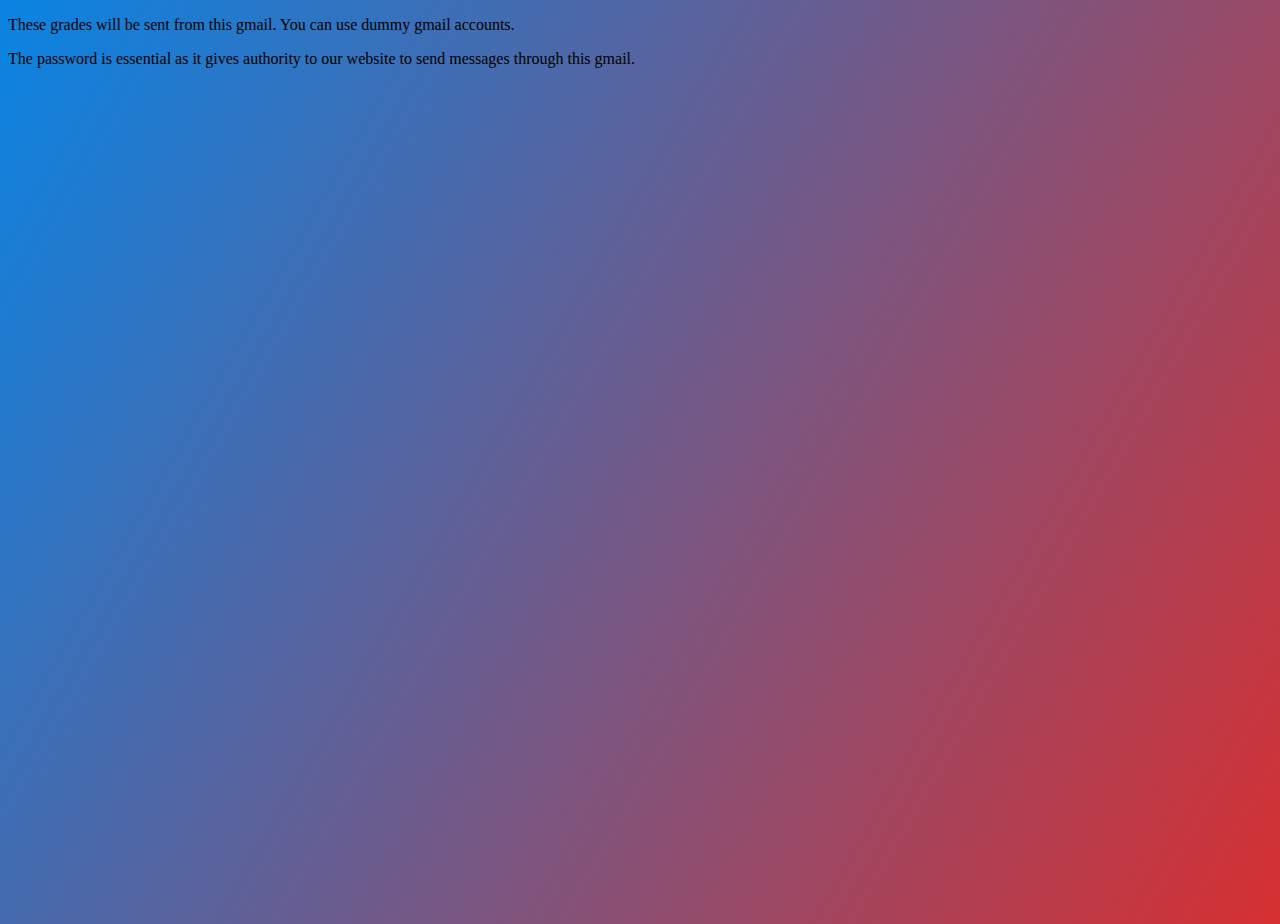
<file: AYSII/index.html>
<!DOCTYPE html>
<html>


		<link rel="stylesheet" type="text/css" href="style.css">
			<div class="help-tip">
				<p>These grades will be sent from this gmail. You can use dummy gmail accounts.</p>
			</div>
			

			<div class="help-tip2">
				
				<p>The password is essential as it gives authority to our website to send messages through this gmail.</p>
			</div>


</html>
</file>
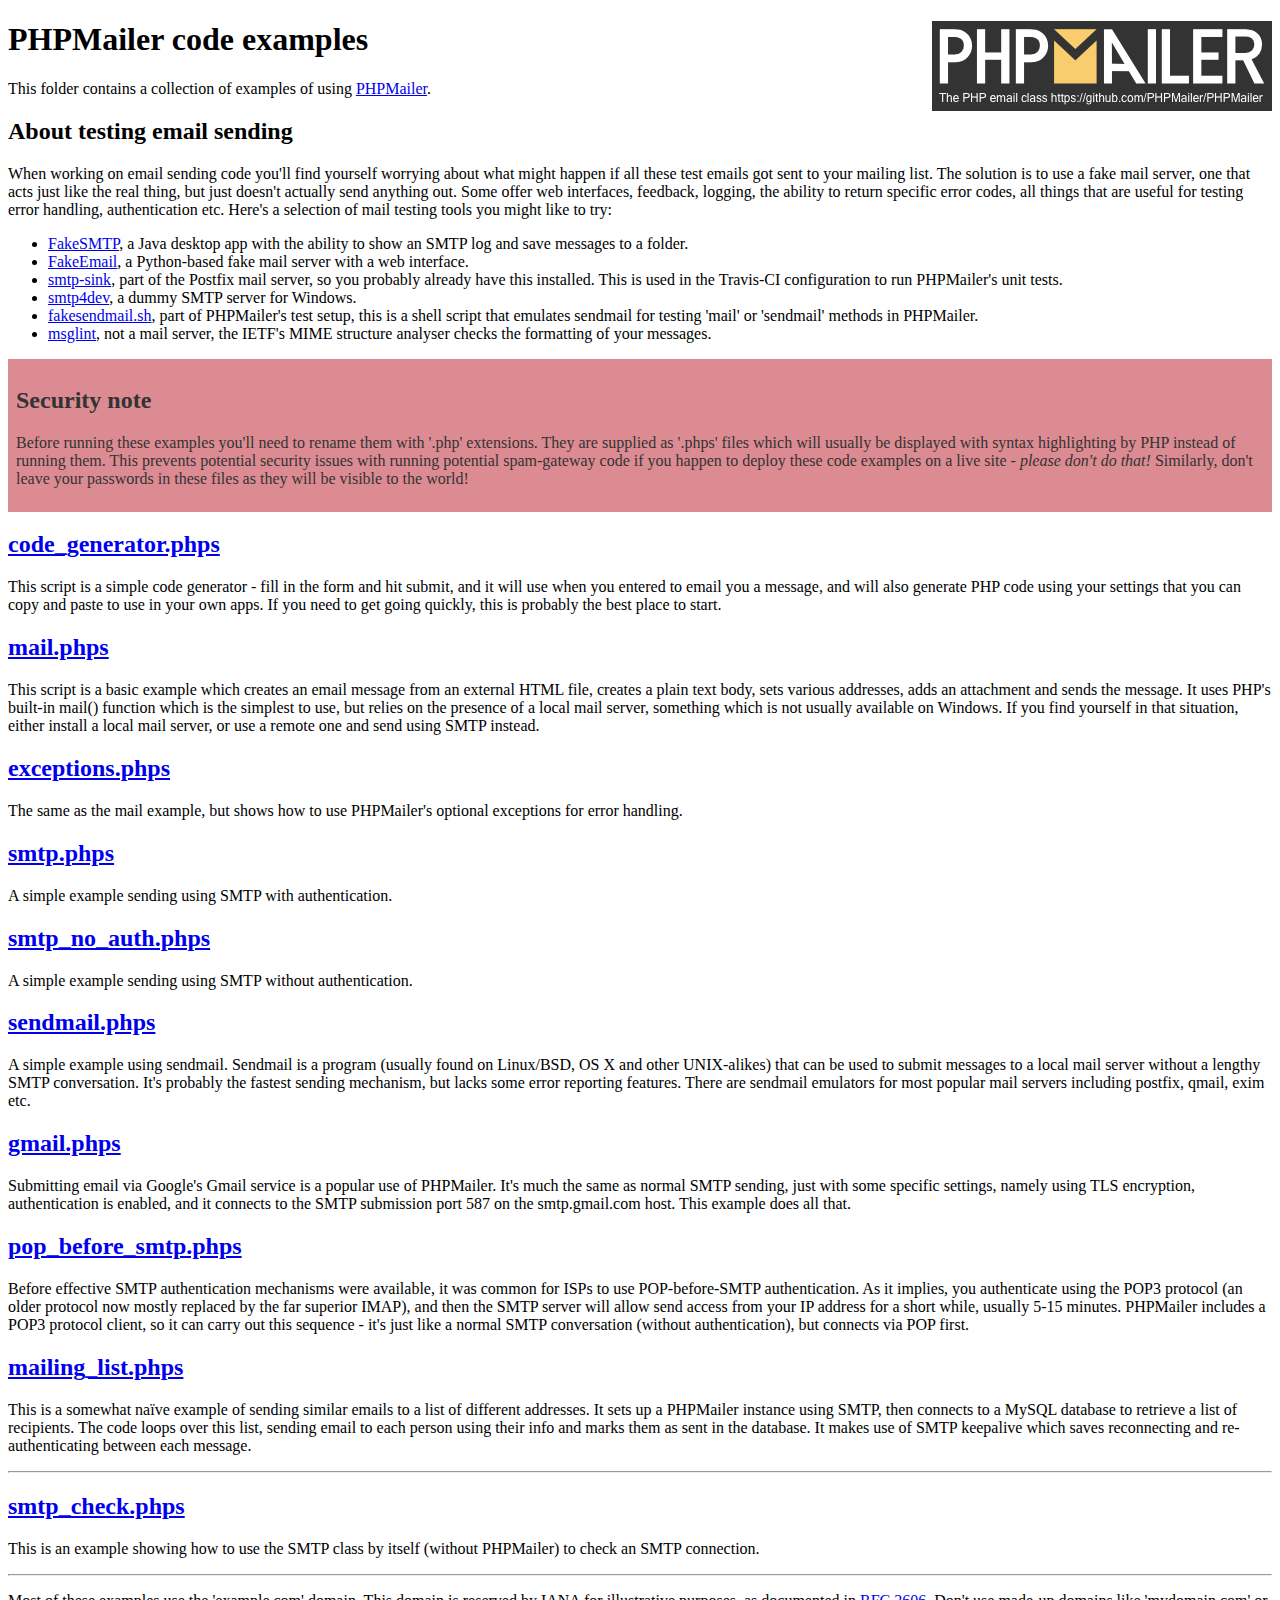
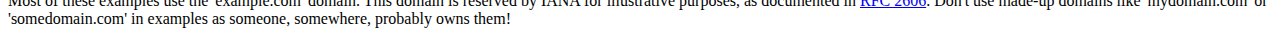
<file: AYSII/PHPMailer/examples/index.html>
<!DOCTYPE html>
<html>
<head>
	<meta charset="UTF-8">
	<title>PHPMailer Examples</title>
</head>
<body>
<h1>PHPMailer code examples<a href="https://github.com/PHPMailer/PHPMailer"><img src="images/phpmailer.png" style="float:right; border:0;" alt="PHPMailer logo"></a></h1>
<p>This folder contains a collection of examples of using <a href="https://github.com/PHPMailer/PHPMailer">PHPMailer</a>.</p>
<h2>About testing email sending</h2>
<p>When working on email sending code you'll find yourself worrying about what might happen if all these test emails got sent to your mailing list. The solution is to use a fake mail server, one that acts just like the real thing, but just doesn't actually send anything out. Some offer web interfaces, feedback, logging, the ability to return specific error codes, all things that are useful for testing error handling, authentication etc. Here's a selection of mail testing tools you might like to try:</p>
<ul>
  <li><a href="https://github.com/Nilhcem/FakeSMTP">FakeSMTP</a>, a Java desktop app with the ability to show an SMTP log and save messages to a folder. </li>
  <li><a href="https://github.com/isotoma/FakeEmail">FakeEmail</a>, a Python-based fake mail server with a web interface.</li>
  <li><a href="http://www.postfix.org/smtp-sink.1.html">smtp-sink</a>, part of the Postfix mail server, so you probably already have this installed. This is used in the Travis-CI configuration to run PHPMailer's unit tests.</li>
  <li><a href="http://smtp4dev.codeplex.com">smtp4dev</a>, a dummy SMTP server for Windows.</li>
  <li><a href="https://github.com/PHPMailer/PHPMailer/blob/master/test/fakesendmail.sh">fakesendmail.sh</a>, part of PHPMailer's test setup, this is a shell script that emulates sendmail for testing 'mail' or 'sendmail' methods in PHPMailer.</li>
  <li><a href="http://tools.ietf.org/tools/msglint/">msglint</a>, not a mail server, the IETF's MIME structure analyser checks the formatting of your messages.</li>
</ul>
<div style="padding: 8px; color: #333333; background-color: #dc8b92">
<h2>Security note</h2>
<p>Before running these examples you'll need to rename them with '.php' extensions. They are supplied as '.phps' files which will usually be displayed with syntax highlighting by PHP instead of running them. This prevents potential security issues with running potential spam-gateway code if you happen to deploy these code examples on a live site - <em>please don't do that!</em> Similarly, don't leave your passwords in these files as they will be visible to the world!</p>
</div>
<h2><a href="code_generator.phps">code_generator.phps</a></h2>
<p>This script is a simple code generator - fill in the form and hit submit, and it will use when you entered to email you a message, and will also generate PHP code using your settings that you can copy and paste to use in your own apps. If you need to get going quickly, this is probably the best place to start.</p>
<h2><a href="mail.phps">mail.phps</a></h2>
<p>This script is a basic example which creates an email message from an external HTML file, creates a plain text body, sets various addresses, adds an attachment and sends the message. It uses PHP's built-in mail() function which is the simplest to use, but relies on the presence of a local mail server, something which is not usually available on Windows. If you find yourself in that situation, either install a local mail server, or use a remote one and send using SMTP instead.</p>
<h2><a href="exceptions.phps">exceptions.phps</a></h2>
<p>The same as the mail example, but shows how to use PHPMailer's optional exceptions for error handling.</p>
<h2><a href="smtp.phps">smtp.phps</a></h2>
<p>A simple example sending using SMTP with authentication.</p>
<h2><a href="smtp_no_auth.phps">smtp_no_auth.phps</a></h2>
<p>A simple example sending using SMTP without authentication.</p>
<h2><a href="sendmail.phps">sendmail.phps</a></h2>
<p>A simple example using sendmail. Sendmail is a program (usually found on Linux/BSD, OS X and other UNIX-alikes) that can be used to submit messages to a local mail server without a lengthy SMTP conversation. It's probably the fastest sending mechanism, but lacks some error reporting features. There are sendmail emulators for most popular mail servers including postfix, qmail, exim etc.</p>
<h2><a href="gmail.phps">gmail.phps</a></h2>
<p>Submitting email via Google's Gmail service is a popular use of PHPMailer. It's much the same as normal SMTP sending, just with some specific settings, namely using TLS encryption, authentication is enabled, and it connects to the SMTP submission port 587 on the smtp.gmail.com host. This example does all that.</p>
<h2><a href="pop_before_smtp.phps">pop_before_smtp.phps</a></h2>
<p>Before effective SMTP authentication mechanisms were available, it was common for ISPs to use POP-before-SMTP authentication. As it implies, you authenticate using the POP3 protocol (an older protocol now mostly replaced by the far superior IMAP), and then the SMTP server will allow send access from your IP address for a short while, usually 5-15 minutes. PHPMailer includes a POP3 protocol client, so it can carry out this sequence - it's just like a normal SMTP conversation (without authentication), but connects via POP first.</p>
<h2><a href="mailing_list.phps">mailing_list.phps</a></h2>
<p>This is a somewhat naïve example of sending similar emails to a list of different addresses. It sets up a PHPMailer instance using SMTP, then connects to a MySQL database to retrieve a list of recipients. The code loops over this list, sending email to each person using their info and marks them as sent in the database. It makes use of SMTP keepalive which saves reconnecting and re-authenticating between each message.</p>
<hr>
<h2><a href="smtp_check.phps">smtp_check.phps</a></h2>
<p>This is an example showing how to use the SMTP class by itself (without PHPMailer) to check an SMTP connection.</p>
<hr>
<p>Most of these examples use the 'example.com' domain. This domain is reserved by IANA for illustrative purposes, as documented in <a href="http://tools.ietf.org/html/rfc2606">RFC 2606</a>. Don't use made-up domains like 'mydomain.com' or 'somedomain.com' in examples as someone, somewhere, probably owns them!</p>
</body>
</html>
</file>
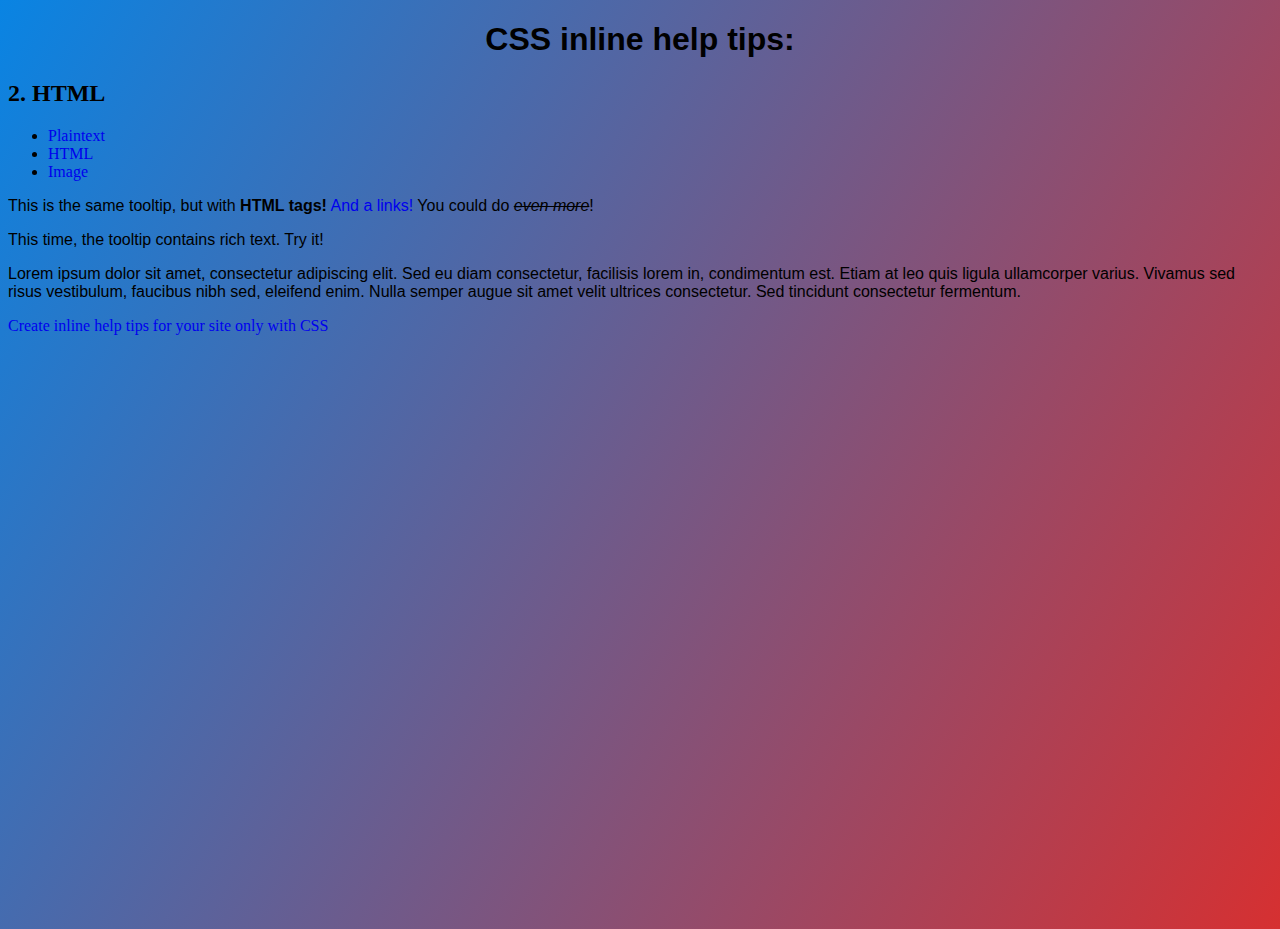
<file: AYSII/index-html.html>
<!DOCTYPE html>
<html>
	
	<head>
		<title>CSS Inline Help Tips - HTML</title>

		<meta http-equiv="Content-type" content="text/html; charset=utf-8">
		<meta name="viewport" content="width=device-width, initial-scale=1, user-scalable=no" />

		<link rel="stylesheet" type="text/css" href="style.css">

	</head>

	<body>
		
		<hgroup>
			<h1>CSS inline help tips:</h1>
			<h2>2. HTML</h2>
		</hgroup>


		<ul>
			<li><a href="index.html">Plaintext</a></li>
			<li><a href="#">HTML</a></li>
			<li><a href="index-image.html">Image</a></li>
		</ul>


		<div id="content">
			
			<div class="help-tip">
				<p>This is the same tooltip, but with <b>HTML tags!</b> <a href="http://tutorialzine.com/">And a links!</a> You could do <i><strike>even more</strike></i>!</p>
			</div>

			<p>This time, the tooltip contains rich text. Try it!</p>

			<p>Lorem ipsum dolor sit amet, consectetur adipiscing elit. Sed eu diam consectetur, facilisis lorem in, condimentum est. Etiam at leo quis ligula ullamcorper varius. Vivamus sed risus vestibulum, faucibus nibh sed, eleifend enim. Nulla semper augue sit amet velit ultrices consectetur. Sed tincidunt consectetur fermentum.</p>

		</div>

		<footer>
            <a class="tz" href="http://tutorialzine.com/2014/07/css-inline-help-tips/">Create inline help tips for your site only with CSS</a>
            <div id="tzine-actions"></div>
            <span class="close"></span>
        </footer>

		<!-- Only used for the demos. Please ignore and remove. -->
		<script src="http://cdnjs.cloudflare.com/ajax/libs/jquery/1.10.2/jquery.min.js"></script>
		<script src="http://cdn.tutorialzine.com/misc/enhance/v2.js" async></script>

	</body>
</html>
</file>
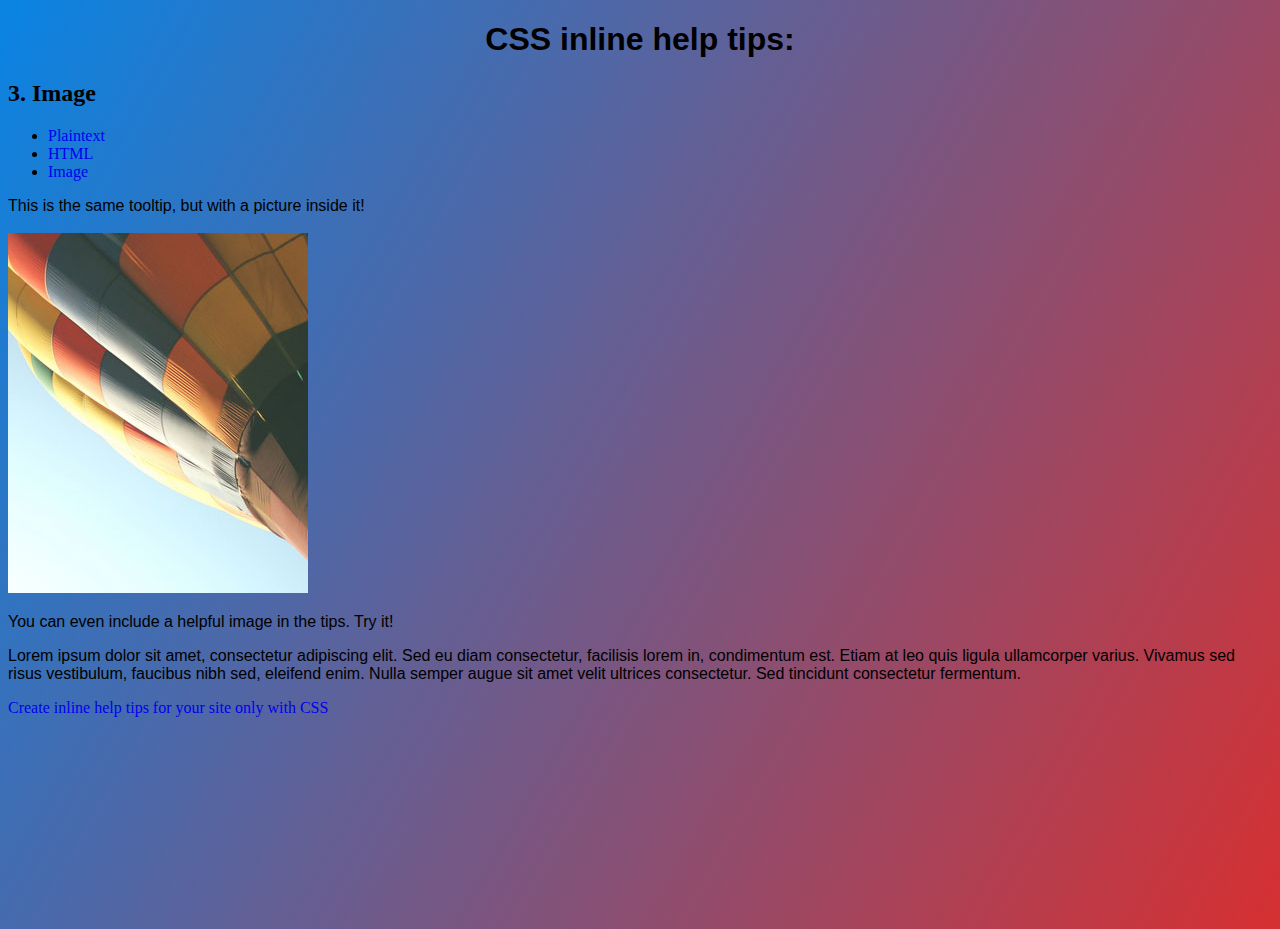
<file: AYSII/index-image.html>
<!DOCTYPE html>
<html>
	
	<head>
		<title>CSS Inline Help Tips - Image</title>

		<meta http-equiv="Content-type" content="text/html; charset=utf-8">
		<meta name="viewport" content="width=device-width, initial-scale=1, user-scalable=no" />

		<link rel="stylesheet" type="text/css" href="style.css">

	</head>

	<body>
		
		<hgroup>
			<h1>CSS inline help tips:</h1>
			<h2>3. Image</h2>
		</hgroup>


		<ul>
			<li><a href="index.html">Plaintext</a></li>
			<li><a href="index-html.html">HTML</a></li>
			<li><a href="#">Image</a></li>
		</ul>


		<div id="content">
			
			<div class="help-tip">
				<p>This is the same tooltip, but with a picture inside it! <br><br><img src="balloon.jpg" width="300" /></p>
			</div>

			<p>You can even include a helpful image in the tips. Try it!</p>

			<p>Lorem ipsum dolor sit amet, consectetur adipiscing elit. Sed eu diam consectetur, facilisis lorem in, condimentum est. Etiam at leo quis ligula ullamcorper varius. Vivamus sed risus vestibulum, faucibus nibh sed, eleifend enim. Nulla semper augue sit amet velit ultrices consectetur. Sed tincidunt consectetur fermentum.</p>

		</div>

		<footer>
            <a class="tz" href="http://tutorialzine.com/2014/07/css-inline-help-tips/">Create inline help tips for your site only with CSS</a>
            <div id="tzine-actions"></div>
            <span class="close"></span>
        </footer>

		<!-- Only used for the demos. Please ignore and remove. -->
		<script src="http://cdnjs.cloudflare.com/ajax/libs/jquery/1.10.2/jquery.min.js"></script>
		<script src="http://cdn.tutorialzine.com/misc/enhance/v2.js" async></script>

	</body>
</html>
</file>
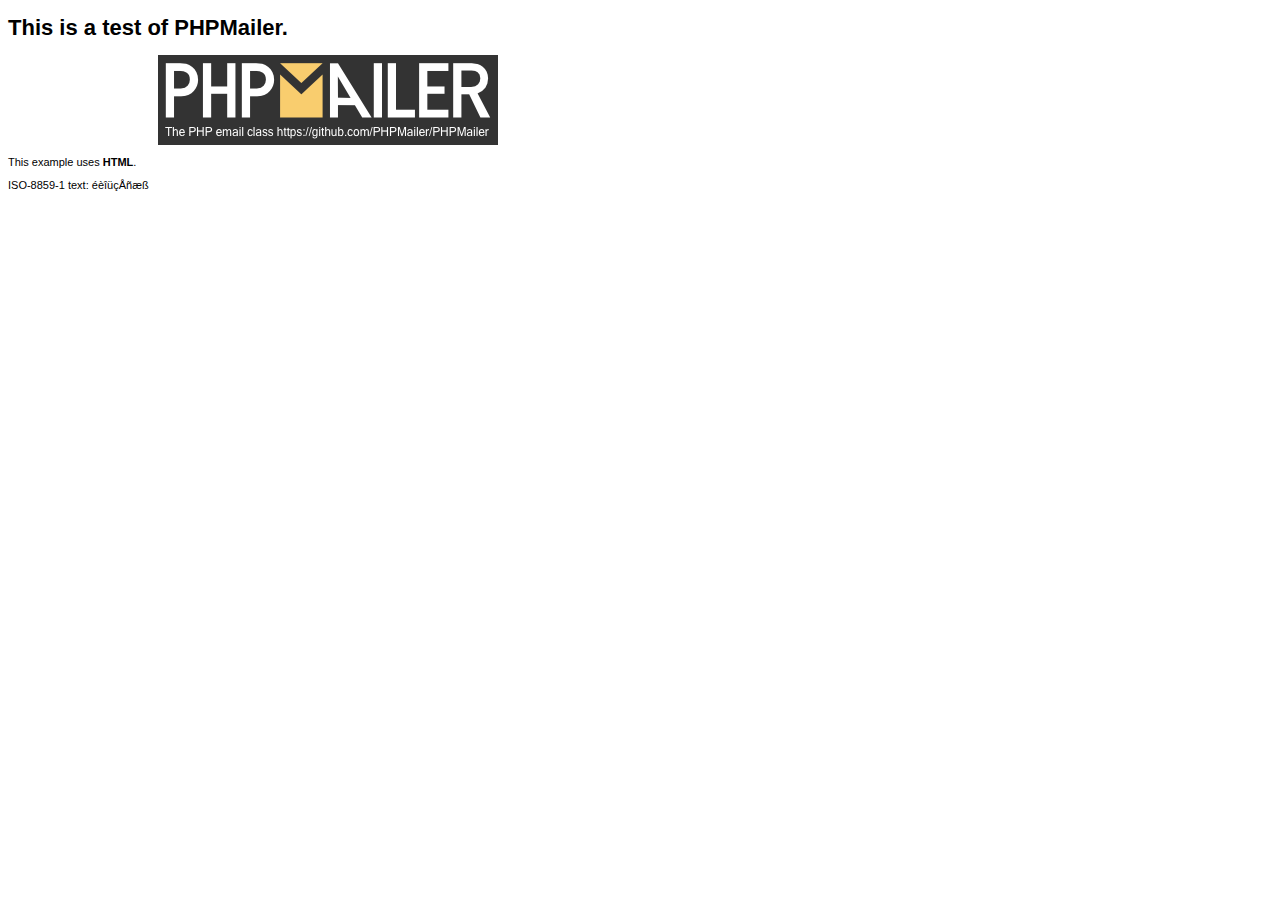
<file: AYSII/PHPMailer/examples/contents.html>
<!DOCTYPE HTML PUBLIC "-//W3C//DTD HTML 4.01 Transitional//EN" "http://www.w3.org/TR/html4/loose.dtd">
<html>
<head>
  <meta http-equiv="Content-Type" content="text/html; charset=iso-8859-1">
  <title>PHPMailer Test</title>
</head>
<body>
<div style="width: 640px; font-family: Arial, Helvetica, sans-serif; font-size: 11px;">
  <h1>This is a test of PHPMailer.</h1>
  <div align="center">
    <a href="https://github.com/PHPMailer/PHPMailer/"><img src="images/phpmailer.png" height="90" width="340" alt="PHPMailer rocks"></a>
  </div>
  <p>This example uses <strong>HTML</strong>.</p>
  <p>ISO-8859-1 text: ���������</p>
</div>
</body>
</html>
</file>
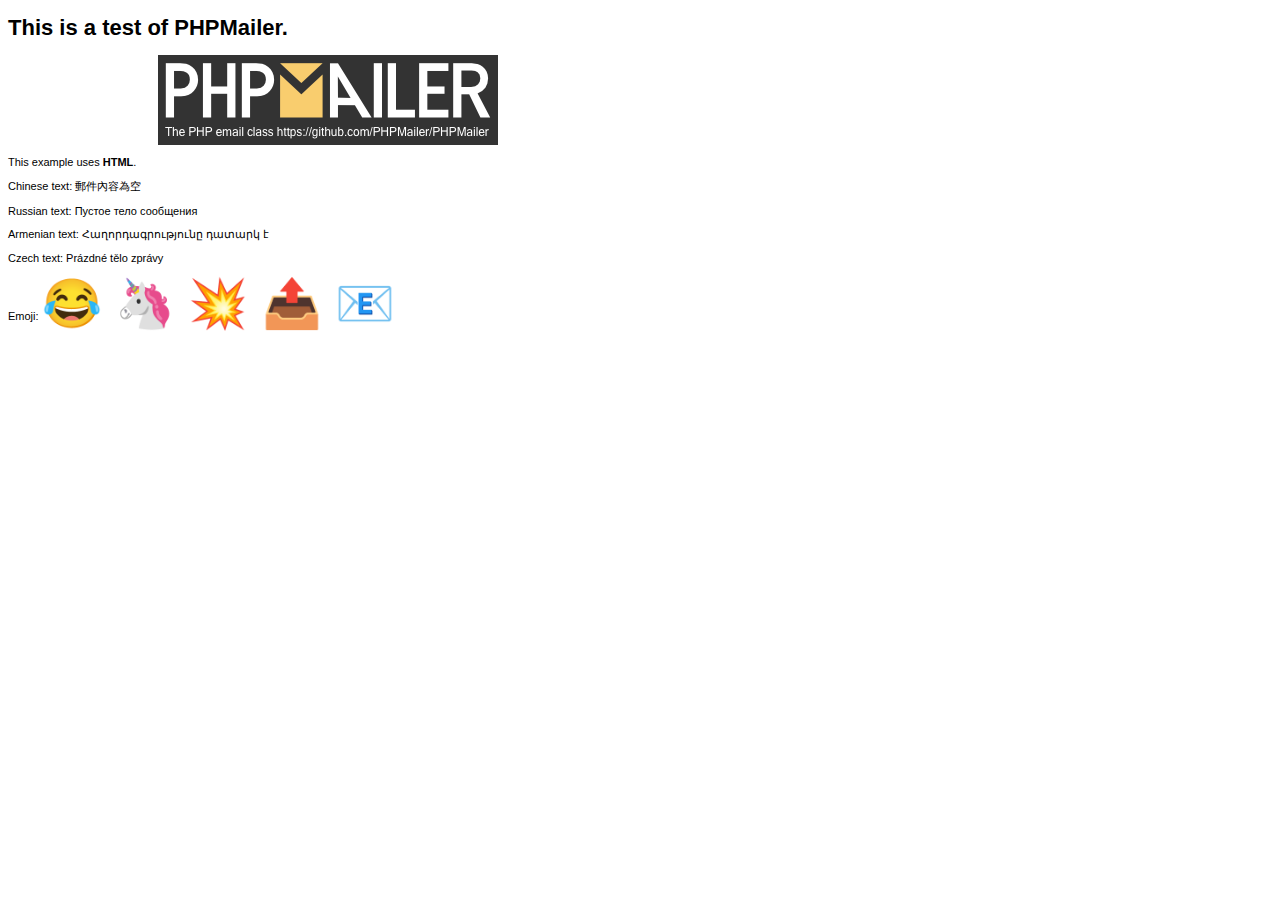
<file: AYSII/PHPMailer/examples/contentsutf8.html>
<!DOCTYPE HTML PUBLIC "-//W3C//DTD HTML 4.01 Transitional//EN" "http://www.w3.org/TR/html4/loose.dtd">
<html>
<head>
  <meta http-equiv="Content-Type" content="text/html; charset=utf-8">
  <title>PHPMailer Test</title>
</head>
<body>
<div style="width: 640px; font-family: Arial, Helvetica, sans-serif; font-size: 11px;">
  <h1>This is a test of PHPMailer.</h1>
  <div align="center">
    <a href="https://github.com/PHPMailer/PHPMailer/"><img src="images/phpmailer.png" height="90" width="340" alt="PHPMailer rocks"></a>
  </div>
  <p>This example uses <strong>HTML</strong>.</p>
  <p>Chinese text: 郵件內容為空</p>
  <p>Russian text: Пустое тело сообщения</p>
  <p>Armenian text: Հաղորդագրությունը դատարկ է</p>
  <p>Czech text: Prázdné tělo zprávy</p>
  <p>Emoji: <span style="font-size: 48px">😂 🦄 💥 📤 📧</span></p>
</div>
</body>
</html>
</file>
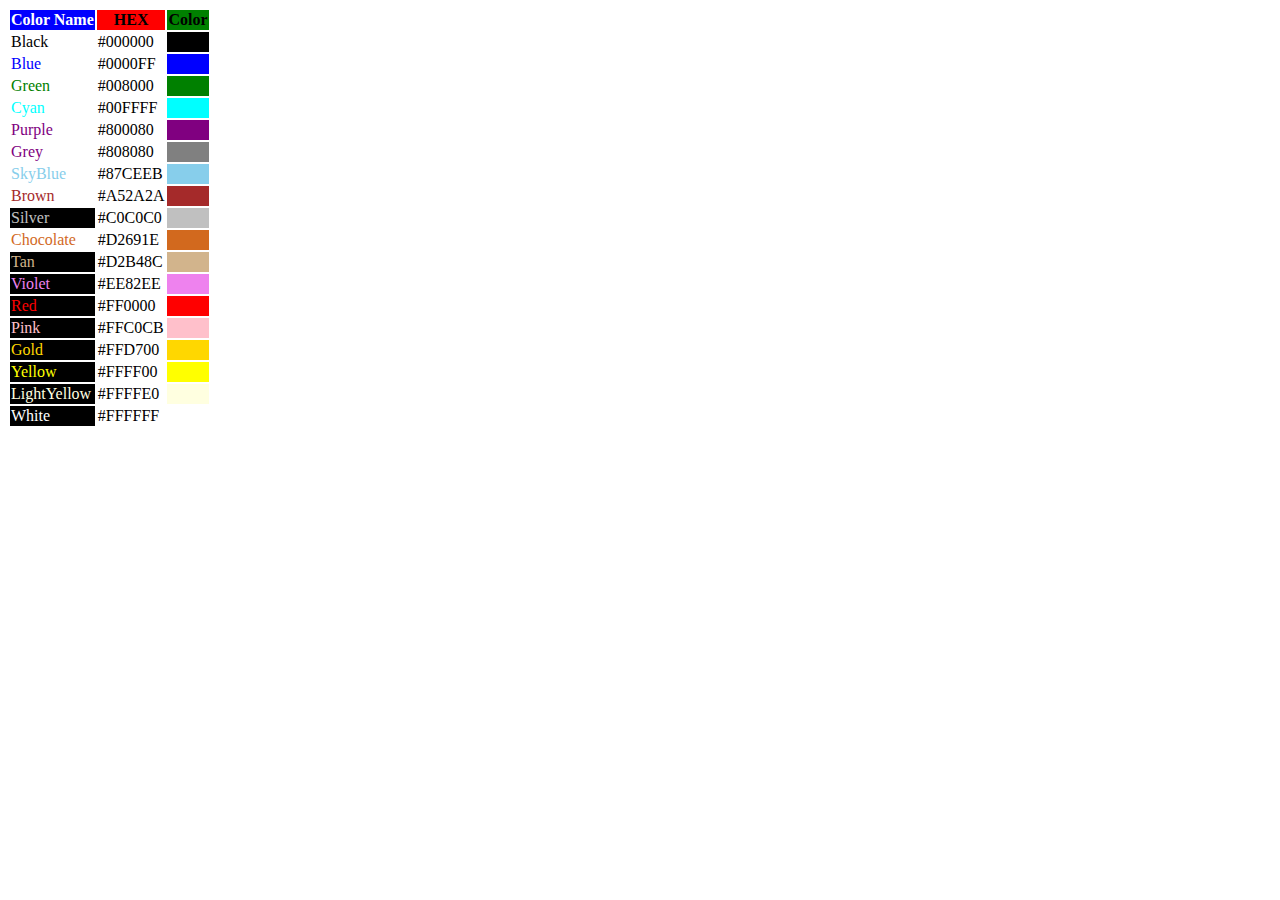
<file: AYSII/vendor/phpoffice/phpspreadsheet/samples/templates/46readHtml.html>
<!DOCTYPE html>
<html>
<head>
	<meta charset="UTF-8">
	<title>Competency List</title>
</head>
<body>
<table class="w3-table-all notranslate">
    <tr>
    <th style="background-color: #0000FF;color:#FFFFFF">Color Name</th>
    <th style="background-color: #FF0000">HEX</th>
    <th style="background-color: #008000">Color</th>
    </tr>

    <tr>
    <td style="color:#000000">Black</td>
    <td>#000000</td>
    <td style="background-color:#000000">&nbsp;</td>
    </tr>

    <tr>
    <td style="color:#0000FF">Blue</td>
    <td>#0000FF</td>
    <td style="background-color:#0000FF">&nbsp;</td>
    </tr>


    <tr>
    <td style="color:#008000">Green</td>
    <td>#008000</td>
    <td style="background-color:#008000">&nbsp;</td>
    </tr>

    <tr>
    <td style="color:#00FFFF">Cyan</td>
    <td>#00FFFF</td>
    <td style="background-color:#00FFFF">&nbsp;</td>
    </tr>

    <tr>
    <td style="color:#800080">Purple</td>
    <td>#800080</td>
    <td style="background-color:#800080">&nbsp;</td>
    </tr>


    <tr>
    <td style="color:#800080">Grey</td>
    <td>#808080</td>
    <td style="background-color:#808080">&nbsp;</td>
    </tr>

    <tr>
    <td style="color:#87CEEB">SkyBlue</td>
    <td>#87CEEB</td>
    <td style="background-color:#87CEEB">&nbsp;</td>
    </tr>


    <tr>
    <td style="color:#A52A2A">Brown</td>
    <td>#A52A2A</td>
    <td style="background-color:#A52A2A">&nbsp;</td>
    </tr>

    <tr>
    <td style="color:#C0C0C0;background-color: #000000">Silver</td>
    <td>#C0C0C0</td>
    <td style="background-color:#C0C0C0">&nbsp;</td>
    </tr>

    <tr>
    <td style="color:#D2691E">Chocolate</td>
    <td>#D2691E</td>
    <td style="background-color:#D2691E">&nbsp;</td>
    </tr>

    <tr>
    <td style="color:#D2B48C;background-color: #000000">Tan</td>
    <td>#D2B48C</td>
    <td style="background-color:#D2B48C">&nbsp;</td>
    </tr>


    <tr>
    <td style="color:#EE82EE;background-color: #000000">Violet</td>
    <td>#EE82EE</td>
    <td style="background-color:#EE82EE">&nbsp;</td>
    </tr>


    <tr>
    <td style="color:#FF0000;background-color: #000000">Red</td>
    <td>#FF0000</td>
    <td style="background-color:#FF0000">&nbsp;</td>
    </tr>

    <tr>
    <td style="color:#FFC0CB;background-color: #000000">Pink</td>
    <td>#FFC0CB</td>
    <td style="background-color:#FFC0CB">&nbsp;</td>
    </tr>

    <tr>
    <td style="color:#FFD700;background-color: #000000">Gold</td>
    <td>#FFD700</td>
    <td style="background-color:#FFD700">&nbsp;</td>
    </tr>

    <tr>
    <td style="color:#FFFF00;background-color: #000000">Yellow</td>
    <td>#FFFF00</td>
    <td style="background-color:#FFFF00">&nbsp;</td>
    </tr>

    <tr>
    <td style="color:#FFFFE0;background-color: #000000">LightYellow</td>
    <td>#FFFFE0</td>
    <td style="background-color:#FFFFE0">&nbsp;</td>
    </tr>

    <tr>
    <td style="color:#FFFFFF;background-color: #000000">White</td>
    <td>#FFFFFF</td>
    <td style="background-color:#FFFFFF">&nbsp;</td>
    </tr>
</table>
</body>
</html>
</file>
<file: AYSII/style.css>
body{
    min-height: 100vh;
    background-image: linear-gradient(120deg, #0984e3, #d63031);

}
#interface{
    background-color: #E7EFF3;
    width: 300px;
    margin-left: auto;
    margin-right: auto;
    padding: 40px 10px 40px 10px;
    border-radius: 20px;
}
form #log-out {
    margin-left: 70px;
    margin-right: 70px;

}
input[type = "text"], input[type = "password"]{
    font-size: 15px;
    color: #333;
    border: none;
    width: 200px;
    outline: none;
    background: none;
    padding: 0 5px;
    height: 40px;
    border-bottom: 2px solid #adadad;
    position: relative;
    margin: 30px 0;
    text-align: center;
}
button[type = "submit"] {
    display: block;
    width: 100%;
    height: 50px;
    border: none;
    background: linear-gradient(120deg, #0984e3, #d63031);
    background-size: 200%;
    color: #fff;
    outline: none;
    cursor: pointer;
    transition: .5s;
    
}
button[type = "submit"]:hover{
    background-position: right;
}
.header-logo{
    text-align: center;
    padding-bottom: 20px;
}
#link {
    text-align: center;
}
#link .header-signup{
    color:#6c5ce7;
    font-family: Arial, Helvetica, sans-serif;
    text-align: center;
    font-weight: lighter;
    font-size: medium;
    text-decoration: none;
}
#link .header-signup:hover{
    text-decoration: underline;
    
}
#link .about-link:hover{
    text-decoration: underline;
}
#link .about-link{
    color: #6c5ce7;
    font-family: Arial, Helvetica, sans-serif;
    text-align: center;
    font-weight: lighter;
    font-size: medium;
    text-decoration: none;
}
#login-icon{
    text-align: center;
    font-family: Arial, Helvetica, sans-serif;
    font-weight: bold;
    font-size: x-large;
}
#forms{
    text-align: center;
}
#form{
    text-align: center;
}
h1{
    text-align: center;
    font-family: Arial, Helvetica, sans-serif;

}
#backto-login{
    text-align: center;
}
#backto-login .login{
    color:#6c5ce7;
    font-family: Arial, Helvetica, sans-serif;
    text-align: center;
    font-weight: lighter;
    font-size: medium;
    text-decoration: none;
}
#backto-login .login:hover{
    text-decoration: underline;
    
}
#php{
    text-align: center;
    color: red;
    font-family: Arial, Helvetica, sans-serif;
}
.signupsuccess{
    text-align: center;
    color: green;
    font-family: Arial, Helvetica, sans-serif;
}
#content{
    font-family: Arial, Helvetica, sans-serif;
}
#header h1{
    text-align: left;
    position: relative;
    left: 600px;
}
#main{
    padding-left: 100px;
}
#backlogin{
    color:#6c5ce7;
    font-family: Arial, Helvetica, sans-serif;
    text-align: left;
    font-weight: lighter;
    font-size: medium;
}
#backlogin:hover{
    text-decoration: underline;  
}
a {
    text-decoration: none;
}
#content2 .selected2{
    color:#71169C;
    font-family: Arial, Helvetica, sans-serif;
    text-align: center;
    font-weight: lighter;
    font-size: medium;
    position: relative;
    right: 623px;
}
#content2 .selected2:hover{
    text-decoration: underline;
}
#container{
    padding-left: 100px;
}
#list-of-sections{
    color:#44052D;
    font-family: Arial, Helvetica, sans-serif;
    text-align: left;
    font-weight: lighter;
    font-size: medium;
    padding-bottom: 5px;
    position: absolute;
    bottom: 315px;
    left: 700px;
    margin-left: auto;
    margin-right: auto;
}
#log_out_form{
    width: 300px;
    margin-left: auto;
    margin-right: auto;
    padding: 40px 10px 40px 10px;
    border-radius: 20px;
    position: relative;
    right: 570px;
}
#upload-gmail{
    background-color: #E7EFF3;
    width: 300px;
    margin-left: auto;
    margin-right: auto;
    padding: 40px 10px 40px 10px;
    border-radius: 20px;
    text-align: center;
    position: relative;
    right: 400px;
    bottom: 100px;
}
#sign-up{
    background-color: #E7EFF3;
    width: 300px;
    margin-left: auto;
    margin-right: auto;
    padding: 40px 10px 40px 10px;
    border-radius: 20px;
}
#content2{
    font-family: Arial, Helvetica, sans-serif;
    text-align: center;
    font-weight: lighter;
    font-size: medium;
    position: relative;
    left: 600px;
}
#files{
    padding-left: 60px;
}
</file>
